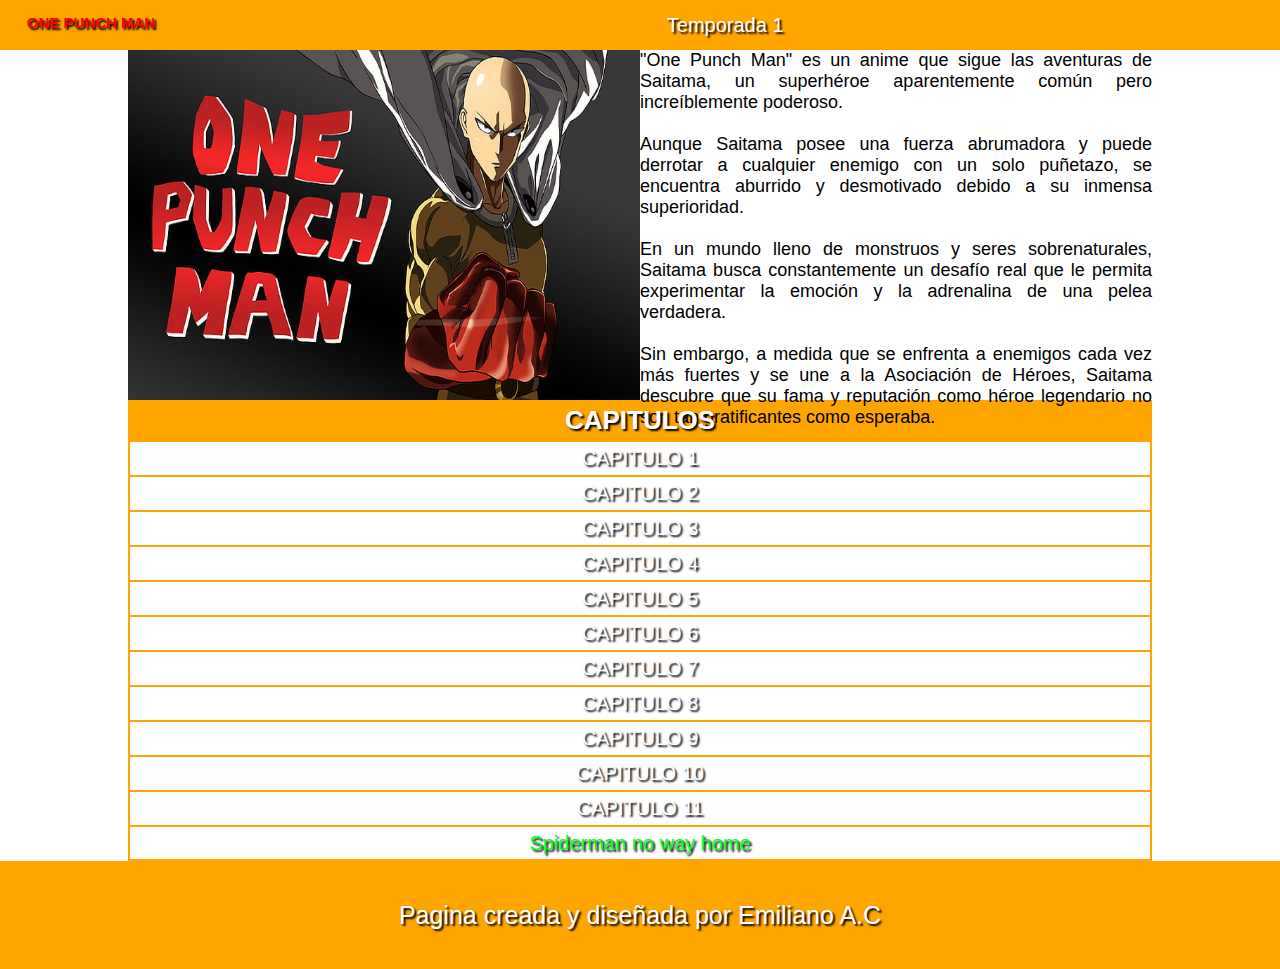
<file: anime online/index.html>
<!DOCTYPE html>
<html lang="en">
<head>
    <meta charset="UTF-8">
    <meta http-equiv="X-UA-Compatible" content="IE=edge">
    <meta name="viewport" content="width=device-width, initial-scale=1.0">
    <title>Home</title>
    <link rel="stylesheet" href="style.css">
    <link rel="icon" href="imagenes/icon.png">
</head>
<body>
    <div class="nav">
        <p id="titulo">ONE PUNCH MAN</p>
        <p id="temporada">Temporada 1</p>
    </div>
    <div class="sinopsis">
        <img src="imagenes/cartelera.jpg" alt="No se encontro la imagen">
        <p>
            "One Punch Man" es un anime que sigue las aventuras de Saitama, 
            un superhéroe aparentemente común pero increíblemente poderoso.<br><br>
            Aunque Saitama posee una fuerza abrumadora y puede derrotar a cualquier 
            enemigo con un solo puñetazo, se encuentra aburrido y desmotivado debido a su 
            inmensa superioridad.<br><br>
            En un mundo lleno de monstruos y seres sobrenaturales, 
            Saitama busca constantemente un desafío real que le permita 
            experimentar la emoción y la adrenalina de una pelea verdadera. <br><br>
            Sin embargo, a medida que se enfrenta a enemigos cada vez más fuertes 
            y se une a la Asociación de Héroes, Saitama descubre que su fama y 
            reputación como héroe legendario no son tan gratificantes como esperaba.
        </p>
    </div>
    <div class="menu-de-capitulos-titulo">
        <p>CAPITULOS</p>
    </div>
    <div class="capitulos">
        <a href="cap1.html">CAPITULO 1</a>
        <a href="cap2.html">CAPITULO 2</a>
        <a href="cap3.html">CAPITULO 3</a>
        <a href="cap4.html">CAPITULO 4</a>
        <a href="">CAPITULO 5</a>
        <a href="">CAPITULO 6</a>
        <a href="">CAPITULO 7</a>
        <a href="">CAPITULO 8</a>
        <a href="">CAPITULO 9</a>
        <a href="">CAPITULO 10</a>
        <a href="">CAPITULO 11</a>
        <a href="pelicula.html" style="color: rgb(0, 255, 30);">Spiderman no way home</a>
    </div>
    <div class="footer">
        <p>
            Pagina creada y diseñada por Emiliano A.C
        </p>
    </div>
</body>
</html>
</file>
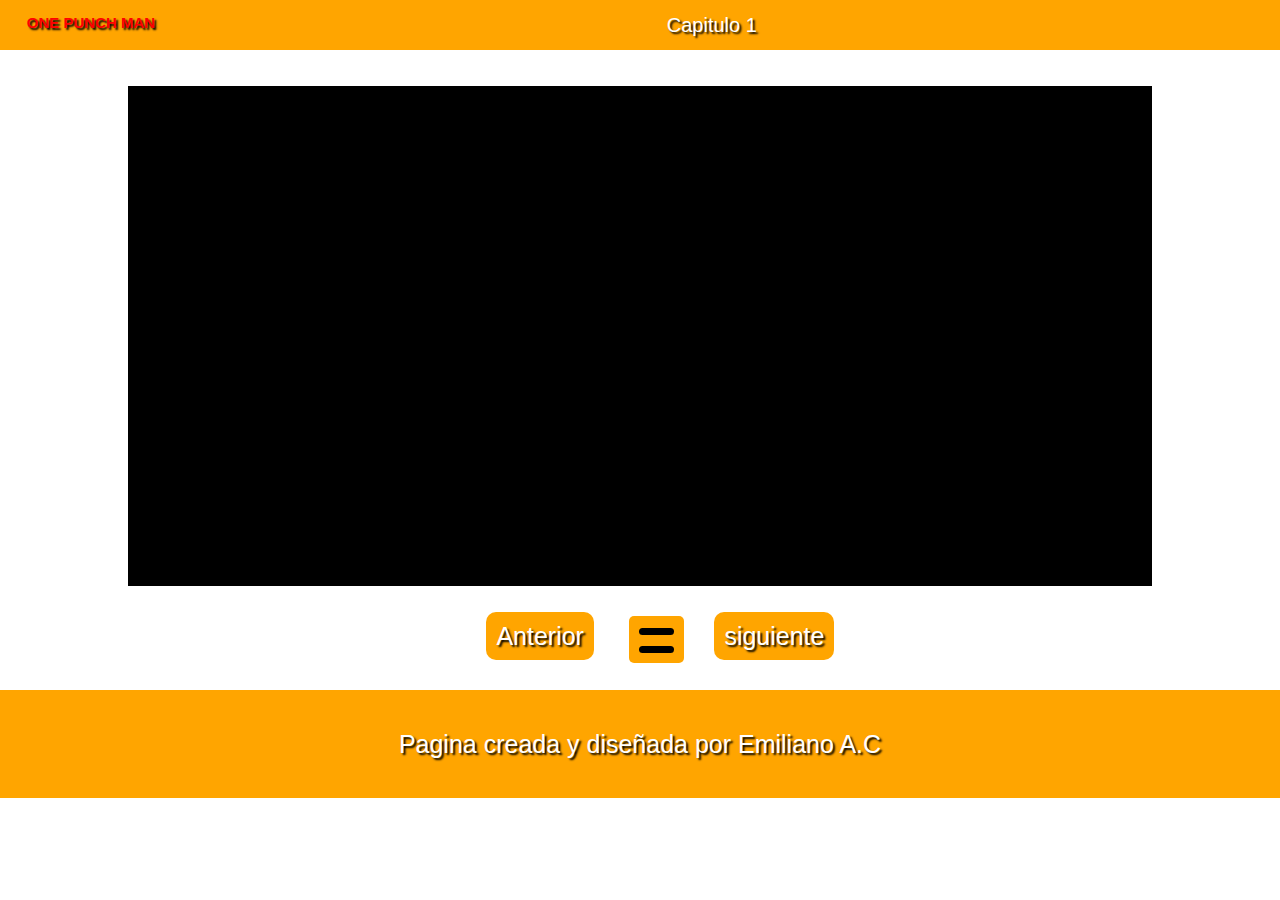
<file: anime online/cap1.html>
<!DOCTYPE html>
<html lang="en">
<head>
    <meta charset="UTF-8">
    <meta http-equiv="X-UA-Compatible" content="IE=edge">
    <meta name="viewport" content="width=device-width, initial-scale=1.0">
    <title>Cap 1</title>
    <link rel="stylesheet" href="style.css">
    <link rel="icon" href="imagenes/icon.png">
</head>
<body>
    <div class="nav">
        <p id="titulo">ONE PUNCH MAN</p>
        <p id="temporada">Capitulo 1</p>
    </div>
    <br>
    <br>
    <div class="video">
        <iframe width="640" height="360" frameborder="0" src="https://mega.nz/embed/w1ViBCja#29D7QMKJa5ta4z25fklodXHpjqle8ZRbA45WQpzoj4I" allowfullscreen ></iframe>
    </div>
    <br>
    <br>
    <div class="botones">
        <a id="anterior" href="#">Anterior</a>
        <a id="menu" href="index.html"></a>
        <a id="siguiente" href="cap2.html">siguiente</a>
    </div>
    <br>
    <div class="footer">
        <p>
            Pagina creada y diseñada por Emiliano A.C
        </p>
    </div>
</body>
</html>
</file>
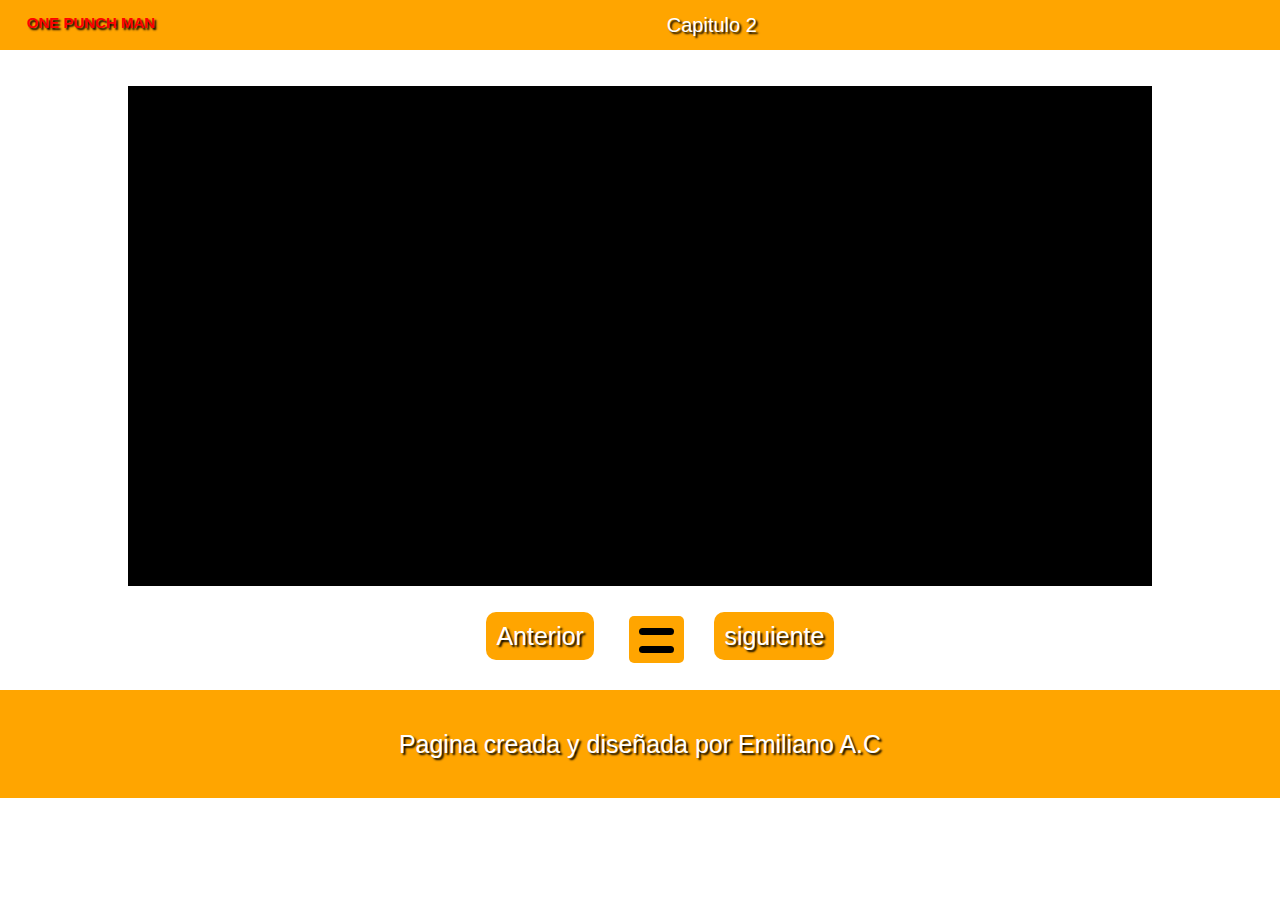
<file: anime online/cap2.html>
<!DOCTYPE html>
<html lang="en">
<head>
    <meta charset="UTF-8">
    <meta http-equiv="X-UA-Compatible" content="IE=edge">
    <meta name="viewport" content="width=device-width, initial-scale=1.0">
    <title>Cap 2</title>
    <link rel="stylesheet" href="style.css">
    <link rel="icon" href="imagenes/icon.png">
</head>
<body>
    <div class="nav">
        <p id="titulo">ONE PUNCH MAN</p>
        <p id="temporada">Capitulo 2</p>
    </div>
    <br>
    <br>
    <div class="video">
        <iframe width="640" height="360" frameborder="0" src="https://mega.nz/embed/t0MxlZoa#p1x1z8oUIM3KlEMqffACtFOMLynxx4knIR_0PA3GdzI" allowfullscreen ></iframe>
    </div>
    <br>
    <br>
    <div class="botones">
        <a id="anterior" href="cap1.html">Anterior</a>
        <a id="menu" href="index.html"></a>
        <a id="siguiente" href="cap3.html">siguiente</a>
    </div>
    <br>
    <div class="footer">
        <p>
            Pagina creada y diseñada por Emiliano A.C
        </p>
    </div>
</body>
</html>
</file>
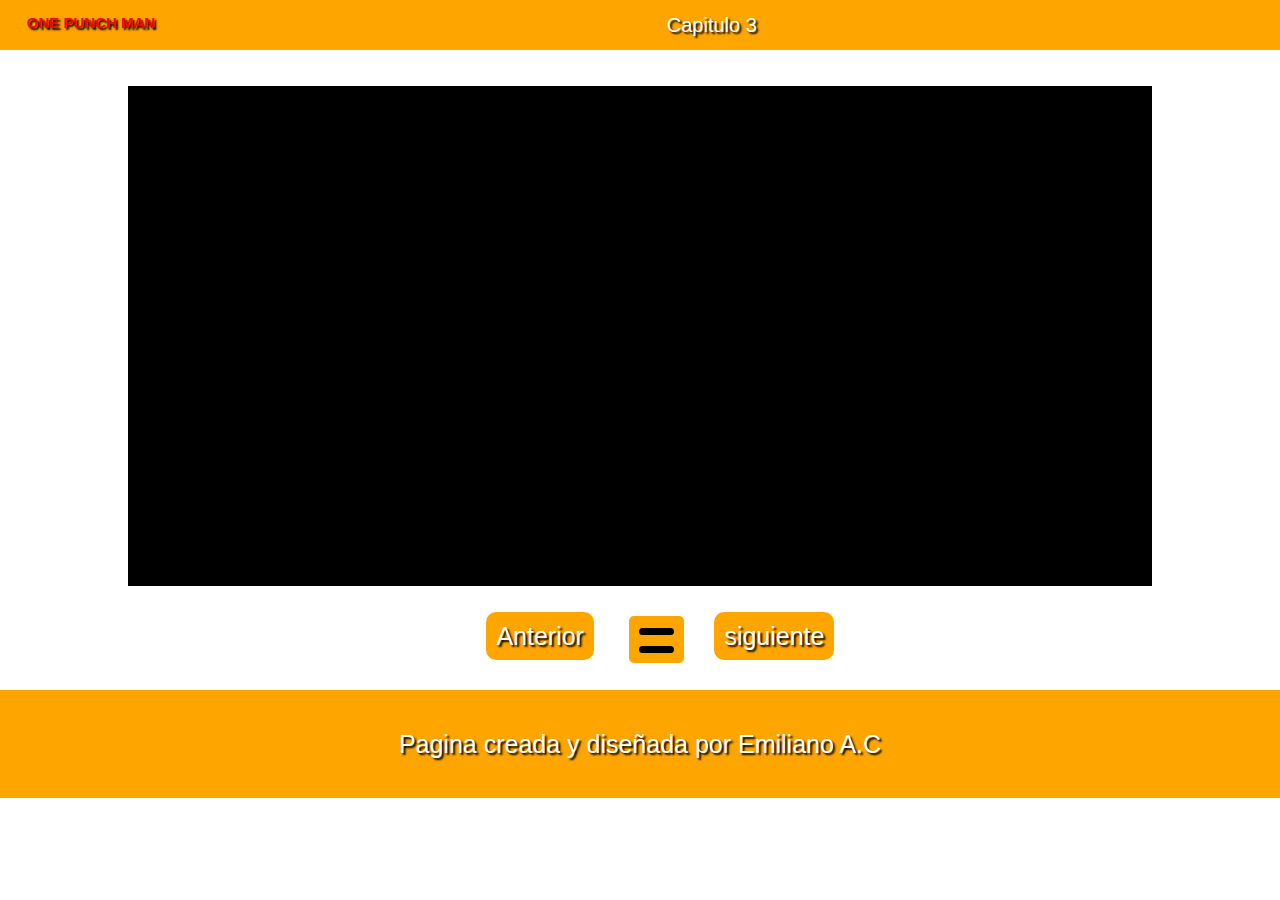
<file: anime online/cap3.html>
<!DOCTYPE html>
<html lang="en">
<head>
    <meta charset="UTF-8">
    <meta http-equiv="X-UA-Compatible" content="IE=edge">
    <meta name="viewport" content="width=device-width, initial-scale=1.0">
    <title>Cap 3</title>
    <link rel="stylesheet" href="style.css">
    <link rel="icon" href="imagenes/icon.png">
</head>
<body>
    <div class="nav">
        <p id="titulo">ONE PUNCH MAN</p>
        <p id="temporada">Capitulo 3</p>
    </div>
    <br>
    <br>
    <div class="video">
        <iframe width="640" height="360" frameborder="0" src="https://mega.nz/embed/5wsGRLxA#EY2RaFt9pjt5bYmUmjK6xSN9pypBcPra2f1AC_N0yW8" allowfullscreen ></iframe>
    </div>
    <br>
    <br>
    <div class="botones">
        <a id="anterior" href="cap2.html">Anterior</a>
        <a id="menu" href="index.html"></a>
        <a id="siguiente" href="cap4.html">siguiente</a>
    </div>
    <br>
    <div class="footer">
        <p>
            Pagina creada y diseñada por Emiliano A.C
        </p>
    </div>
</body>
</html>
</file>
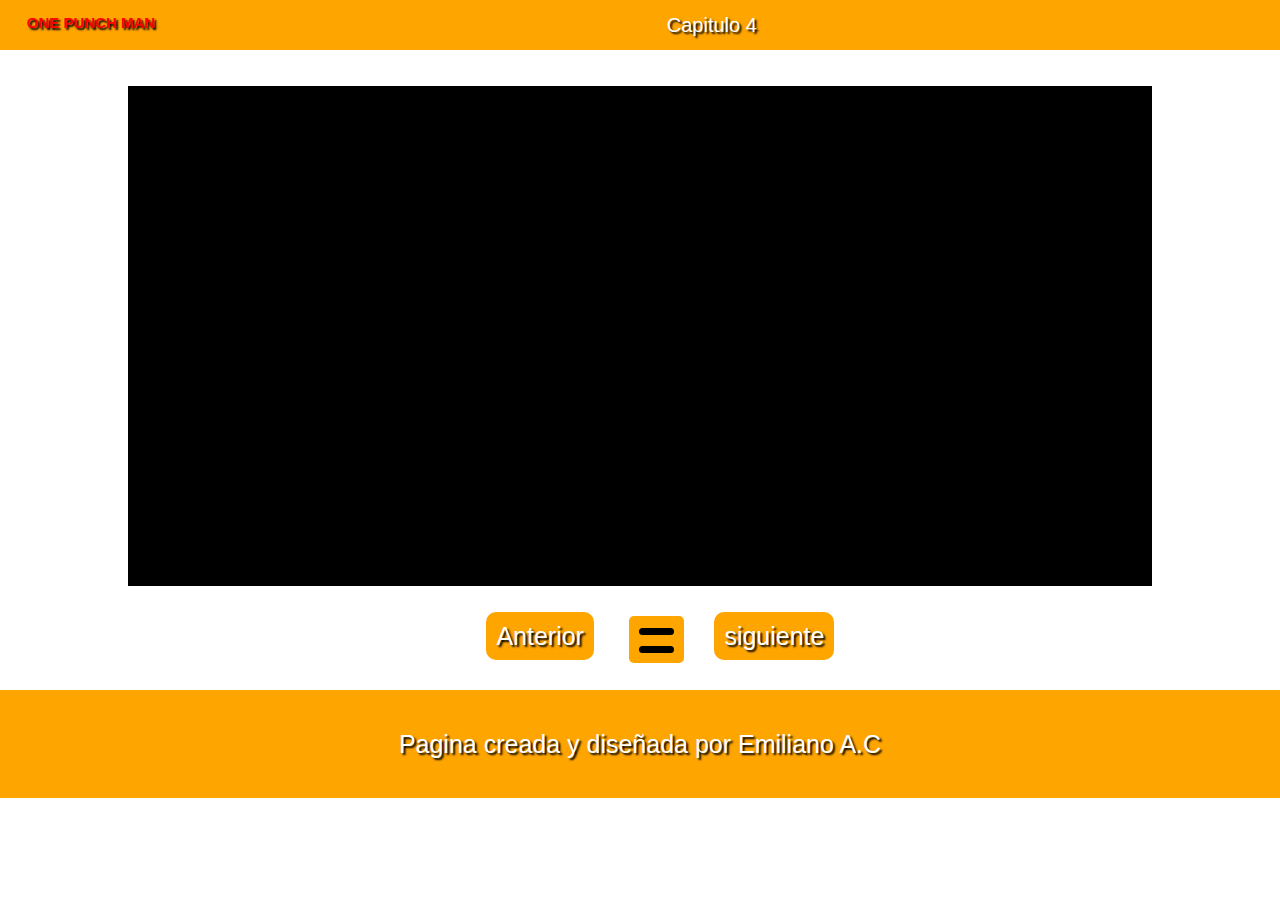
<file: anime online/cap4.html>
<!DOCTYPE html>
<html lang="en">
<head>
    <meta charset="UTF-8">
    <meta http-equiv="X-UA-Compatible" content="IE=edge">
    <meta name="viewport" content="width=device-width, initial-scale=1.0">
    <title>Cap 4</title>
    <link rel="stylesheet" href="style.css">
    <link rel="icon" href="imagenes/icon.png">
</head>
<body>
    <div class="nav">
        <p id="titulo">ONE PUNCH MAN</p>
        <p id="temporada">Capitulo 4</p>
    </div>
    <br>
    <br>
    <div class="video">
        <iframe width="640" height="360" frameborder="0" src="https://mega.nz/embed/J4FjESwC#QD9KnDZAtK90xtOgUZjdqeLQn84cx1VAswbM76yDYXo" allowfullscreen ></iframe>
    </div>
    <br>
    <br>
    <div class="botones">
        <a id="anterior" href="cap3.html">Anterior</a>
        <a id="menu" href="index.html"></a>
        <a id="siguiente" href="">siguiente</a>
    </div>
    <br>
    <div class="footer">
        <p>
            Pagina creada y diseñada por Emiliano A.C
        </p>
    </div>
</body>
</html>
</file>
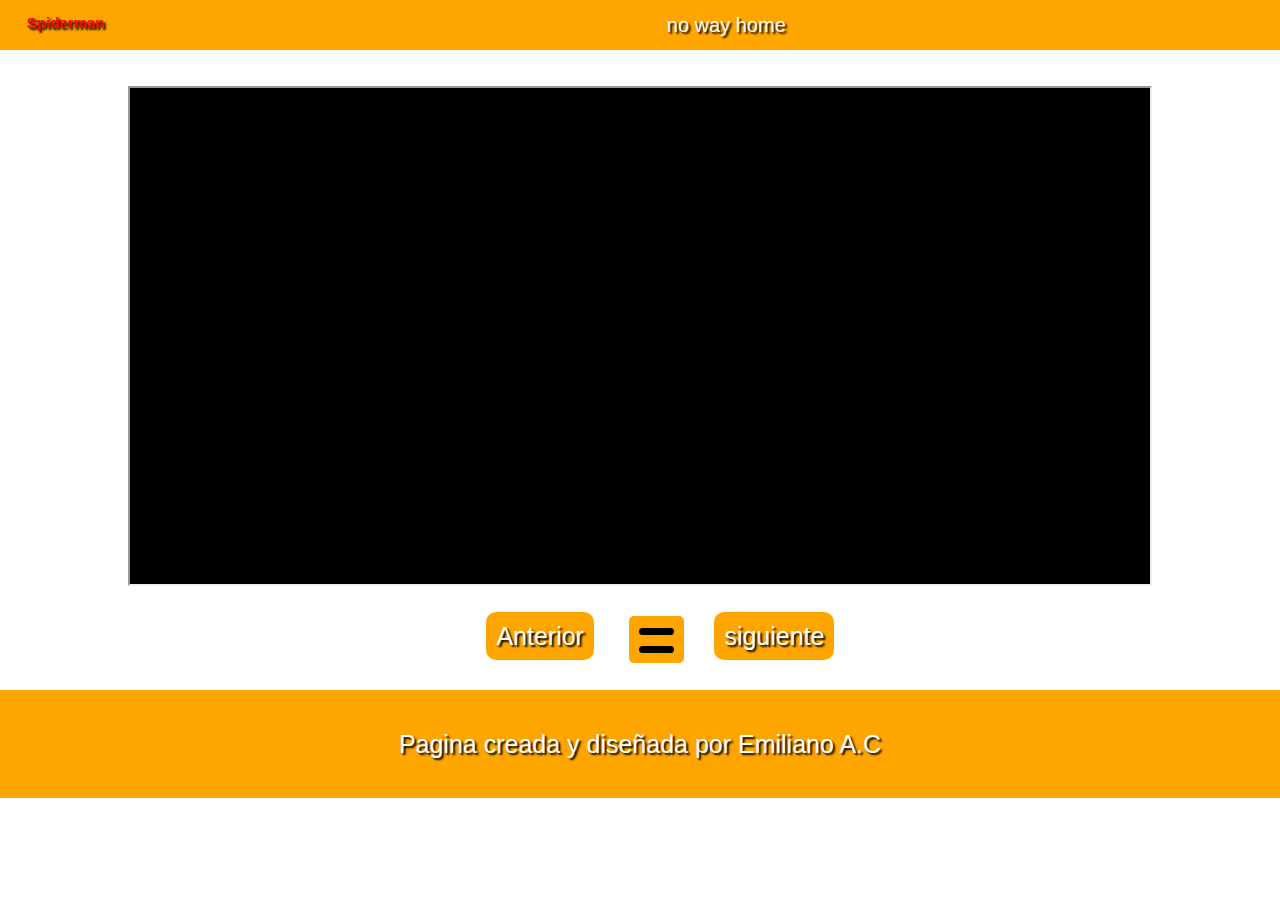
<file: anime online/pelicula.html>
<!DOCTYPE html>
<html lang="en">
<head>
    <meta charset="UTF-8">
    <meta http-equiv="X-UA-Compatible" content="IE=edge">
    <meta name="viewport" content="width=device-width, initial-scale=1.0">
    <title>Spiderman no way home</title>
    <link rel="stylesheet" href="style.css">
    <link rel="icon" href="imagenes/icon.png">
</head>
<body>
    <div class="nav">
        <p id="titulo">Spiderman</p>
        <p id="temporada">no way home</p>
    </div>
    <br>
    <br>
    <div class="video">
        <iframe src="https://drive.google.com/file/d/1WhMZ5qQUeaOkFvolUiMr2nERNOzvP2ya/preview" width="640" height="480" allowfullscreen ></iframe>
    </div>
    <br>
    <br>
    <div class="botones">
        <a id="anterior" href="cap3.html">Anterior</a>
        <a id="menu" href="index.html"></a>
        <a id="siguiente" href="">siguiente</a>
    </div>
    <br>
    <div class="footer">
        <p>
            Pagina creada y diseñada por Emiliano A.C
        </p>
    </div>
</body>
</html>
</file>
<file: anime online/style.css>
*{
    box-sizing: border-box;
    margin: 0;
    padding: 0;
}

/*barra principal con titulos*/
.nav
{
    background-color: orange;
    width: 100%;
    height: 50px;
    display: flex;
}

.nav #titulo
{
    padding: 8px;
    width: 20%;
    margin-left: 31%;
    font-size: 30px;
    font-family: 'Helvetica';
    color: red;
    text-shadow: black 2px 2px 2px;
    font-weight: bolder;
}

.nav #temporada
{
    width: 20%;
    color: white;
    padding: 8px;
    font-family: 'helvetica';
    font-size: 30px;
    text-shadow: black 2px 2px 2px;
}

/*imagen y sinopsis*/
.sinopsis
{
    width: 80%;
    margin: auto;
    display: flex;
    height: 350px;
}

.sinopsis img
{
    width: 50%;
    height: 100%;
}

.sinopsis p
{
    width: 48%;
    height: 100%;
    margin: auto;
    font-family: 'helvetica';
    text-align: justify;
    color: black;
    font-size: 20px;
}

/*barra de capitulos*/
.menu-de-capitulos-titulo
{
    background-color: orange;
    width: 80%;
    margin: auto;
    text-align: center;
    height: 40px;
}

.menu-de-capitulos-titulo p
{
    color: white;
    text-shadow: black 2px 2px 2px;
    font-family: 'Helvetica';
    font-weight: bolder;
    padding: 5px;
    font-size: 26px;
}

/*capitulos*/
.capitulos
{
    width: 80%;
    margin: auto;
    text-align: center;
    height: 421px;
    border: 2px solid orange;
    display: grid;
}

.capitulos a
{
    text-decoration: none;
    padding: 5px;
    color: white;
    font-family: 'helvetica';
    font-size: 20px;
    text-shadow: black 2px 2px 2px;
    border-bottom: 2px orange solid;
    cursor: pointer;
}

.capitulos a:hover
{
    color: red;
    background: rgba(255, 166, 2, 0.576);
}

.footer
{
    width: 100%;
    background-color: orange;
    height: 108px;
}

/*pie de pagina*/
.footer p 
{
    text-align: center;
    padding: 40px;
    color: white;
    font-family: 'helvetica';
    text-shadow: 2px 2px 2px black;
    font-size: 25px;
    height: 20px;
}

/*video*/
.video
{
    width: 80%;
    margin: auto;
    background: black;
    height: 500px;
}

.video iframe
{
    width: 100%;
    height: 100%;
}

/*botones*/
.botones
{
    width: 80%;
    margin: auto;
    height: 50px;
}

.botones #anterior
{
    margin-left: 35%;
    width: 20%;
    background: orange;
    text-decoration: none;
    padding: 10px;
    color: white;
    font-family: 'helvetica';
    text-shadow: 2px 2px 2px black;
    font-size: 25px;
    border-radius: 10px;
}

.botones #menu
{
    background-color: orange;
    text-decoration: none;
    margin-left: 3%;
    padding: 15px;
    padding-left: 40px;
    width: 20%;
    border-radius: 5px;
    position: relative;
}

.botones #menu::after
{
    content: ' ';
    background: black;
    left: 10px;
    right: 0;
    top: 12px;
    bottom: 0;
    position: absolute;
    width: 35px;
    height: 7px;
    border-radius: 5px;
}

.botones #menu::before
{
    content: ' ';
    background: black;
    left: 10px;
    right: 0;
    top: 30px;
    bottom: 0;
    position: absolute;
    width: 35px;
    height: 7px;
    border-radius: 5px;
}

.botones #siguiente
{
    margin-left: 3%;
    width: 20%;
    background: orange;
    text-decoration: none;
    padding: 10px;
    color: white;
    font-family: 'helvetica';
    text-shadow: 2px 2px 2px black;
    font-size: 25px;
    border-radius: 10px;
}

/* Propiedades para movil */
@media (max-width: 1400px) 
{
    .sinopsis p
    {
        width: 98%;
        height: 100%;
        font-size: 18px;
    }

    .nav #titulo
    {
        width: 50%; 
        font-size: 15px;
        padding: 14px;
        margin-left: 1%;
    }
    .nav #temporada
    {
        width: 50%; 
        font-size: 20px;
        padding: 14px;
        margin-left: 1%;
    }
}

@media (max-width: 1024px) 
{
    .sinopsis p
    {
        width: 98%;
        height: 100%;
        font-size: 15px;
    }

    .nav #titulo
    {
        width: 50%; 
        font-size: 15px;
        padding: 14px;
        margin-left: 1%;
    }
    .nav #temporada
    {
        width: 50%; 
        font-size: 20px;
        padding: 14px;
        margin-left: 1%;
    }
}

@media (max-width: 1000px) 
{
    .nav #titulo
    {
        width: 50%; 
        font-size: 20px;
        padding: 14px;
        margin-left: 20%;
    }
    .nav #temporada
    {
        width: 50%; 
        font-size: 20px;
        padding: 14px;
        margin-left: 1%;
    }

    .sinopsis
    {
        width: 100%;
        margin: auto;
        display: block;
        height: 450px;
    }

    .sinopsis img
    {
        width: 100%;
        height: 250px;
    }

    .sinopsis p
    {
        width: 98%;
        margin: auto;
        font-family: 'helvetica';
        text-align: justify;
        color: black;
        font-size: 15px;
        height: 258px;
    }

    .menu-de-capitulos-titulo
    {
        background-color: orange;
        width: 100%;
        margin: auto;
        text-align: center;
        height: 30px;
    }

    .menu-de-capitulos-titulo p
    {
        padding: 4px;
        font-size: 18px;
    }

    .capitulos
    {
        width: 100%;
        height: 363px;
    }

    .capitulos a
    {
        font-size: 16px;
    }

    .footer
    {
        height: 50px;
    }
    .footer p 
    {
        font-size: 15px;
        padding: 13px;
    }
    .video
    {
        width: 90%;
        margin: auto;
        background: black;
        height: 300px;
    }

    .botones
    {
        width: 100%;
        margin: auto;
        height: 50px;
    }
    .botones #anterior
    {
        margin-left: 33%;
        width: 20%;
        background: orange;
        text-decoration: none;
        padding: 10px;
        color: white;
        font-family: 'helvetica';
        text-shadow: 2px 2px 2px black;
        font-size: 16px;
        border-radius: 10px;
    }

    .botones #menu
    {
        background-color: orange;
        text-decoration: none;
        margin-left: 6%;
        padding: 10px;
        padding-left: 40px;
        width: 20%;
        border-radius: 5px;
        position: relative;
    }

    .botones #menu::after
    {
        content: ' ';
        background: black;
        left: 10px;
        right: 0;
        top: 10px;
        bottom: 0;
        position: absolute;
        width: 30px;
        height: 5px;
    }

    .botones #menu::before
    {
        content: ' ';
        background: black;
        left: 10px;
        right: 0;
        top: 23px;
        bottom: 0;
        position: absolute;
        width: 30px;
        height: 5px;
    }

    .botones #siguiente
    {
        margin-left: 6%;
        width: 20%;
        background: orange;
        text-decoration: none;
        padding: 10px;
        color: white;
        font-family: 'helvetica';
        text-shadow: 2px 2px 2px black;
        font-size: 18px;
        border-radius: 10px;
    }
}

@media (max-width: 500px) 
{   
   .sinopsis
    {
        width: 100%;
        margin: auto;
        display: block;
        height: 512px;
    }

    .nav #titulo
    {
        width: 50%; 
        font-size: 20px;
        padding: 14px;
        margin-left: 1%;
    }
    .nav #temporada
    {
        width: 50%; 
        font-size: 20px;
        padding: 14px;
        margin-left: 1%;
    }

    .botones
    {
        width: 100%;
        margin: auto;
        height: 50px;
    }
    .botones #anterior
    {
        margin-left: 22%;
        width: 20%;
        background: orange;
        text-decoration: none;
        padding: 10px;
        color: white;
        font-family: 'helvetica';
        text-shadow: 2px 2px 2px black;
        font-size: 16px;
        border-radius: 10px;
    }

    .botones #menu
    {
        background-color: orange;
        text-decoration: none;
        margin-left: 6%;
        padding: 10px;
        padding-left: 40px;
        width: 20%;
        border-radius: 5px;
        position: relative;
    }

    .botones #menu::after
    {
        content: ' ';
        background: black;
        left: 10px;
        right: 0;
        top: 10px;
        bottom: 0;
        position: absolute;
        width: 30px;
        height: 5px;
    }

    .botones #menu::before
    {
        content: ' ';
        background: black;
        left: 10px;
        right: 0;
        top: 23px;
        bottom: 0;
        position: absolute;
        width: 30px;
        height: 5px;
    }

    .botones #siguiente
    {
        margin-left: 6%;
        width: 20%;
        background: orange;
        text-decoration: none;
        padding: 10px;
        color: white;
        font-family: 'helvetica';
        text-shadow: 2px 2px 2px black;
        font-size: 18px;
        border-radius: 10px;
    }

    .video
    {
        width: 100%;
        margin: auto;
        background: black;
        height: 300px;
    }
}

@media (max-width: 499px) 
{    
    
   .sinopsis
    {
        width: 100%;
        margin: auto;
        display: block;
        height: 512px;
    }

    .sinopsis p
    {
        width: 98%;
        height: 100%;
        font-size: 12.9px;
    }

    .nav #titulo
    {
        width: 50%; 
        font-size: 17px;
        padding: 14px;
        margin-left: 1%;
    }
    .nav #temporada
    {
        width: 50%; 
        font-size: 20px;
        padding: 14px;
        margin-left: 1%;
    }

    .botones
    {
        width: 100%;
        margin: auto;
        height: 50px;
    }
    .botones #anterior
    {
        margin-left: 18%;
        width: 20%;
        background: orange;
        text-decoration: none;
        padding: 10px;
        color: white;
        font-family: 'helvetica';
        text-shadow: 2px 2px 2px black;
        font-size: 16px;
        border-radius: 10px;
    }

    .botones #menu
    {
        background-color: orange;
        text-decoration: none;
        margin-left: 6%;
        padding: 10px;
        padding-left: 40px;
        width: 20%;
        border-radius: 5px;
        position: relative;
    }

    .botones #menu::after
    {
        content: ' ';
        background: black;
        left: 10px;
        right: 0;
        top: 10px;
        bottom: 0;
        position: absolute;
        width: 30px;
        height: 5px;
    }

    .botones #menu::before
    {
        content: ' ';
        background: black;
        left: 10px;
        right: 0;
        top: 23px;
        bottom: 0;
        position: absolute;
        width: 30px;
        height: 5px;
    }

    .botones #siguiente
    {
        margin-left: 6%;
        width: 20%;
        background: orange;
        text-decoration: none;
        padding: 10px;
        color: white;
        font-family: 'helvetica';
        text-shadow: 2px 2px 2px black;
        font-size: 18px;
        border-radius: 10px;
    }

    .video
    {
        width: 100%;
        margin: auto;
        background: black;
        height: 300px;
    }
}

@media (max-width: 375px) 
{
    .sinopsis p
    {
        width: 98%;
        height: 100%;
        font-size: 12.7px;
    }

    .nav #titulo
    {
        width: 50%; 
        font-size: 15px;
        padding: 14px;
        margin-left: 1%;
    }
    .nav #temporada
    {
        width: 50%; 
        font-size: 20px;
        padding: 14px;
        margin-left: 1%;
    }
}

@media (max-width: 329px) 
{
    .sinopsis p
    {
        width: 98%;
        height: 100%;
        font-size: 11.7px;
    }

    .nav #titulo
    {
        width: 50%; 
        font-size: 15px;
        padding: 14px;
        margin-left: 1%;
    }
    .nav #temporada
    {
        width: 50%; 
        font-size: 20px;
        padding: 14px;
        margin-left: 1%;
    }

    .botones #anterior
    {
        margin-left: 9%;
        width: 20%;
        background: orange;
        text-decoration: none;
        padding: 10px;
        color: white;
        font-family: 'helvetica';
        text-shadow: 2px 2px 2px black;
        font-size: 16px;
        border-radius: 10px;
    }
}

@media (max-width: 319px) 
{
    .sinopsis p
    {
        width: 98%;
        height: 100%;
        font-size: 11px;
    }

    .nav #titulo
    {
        width: 50%; 
        font-size: 13px;
        padding: 14px;
        margin-left: 1%;
    }
    .nav #temporada
    {
        width: 50%; 
        font-size: 20px;
        padding: 12px;
        margin-left: 1%;
    }
}
</file>
